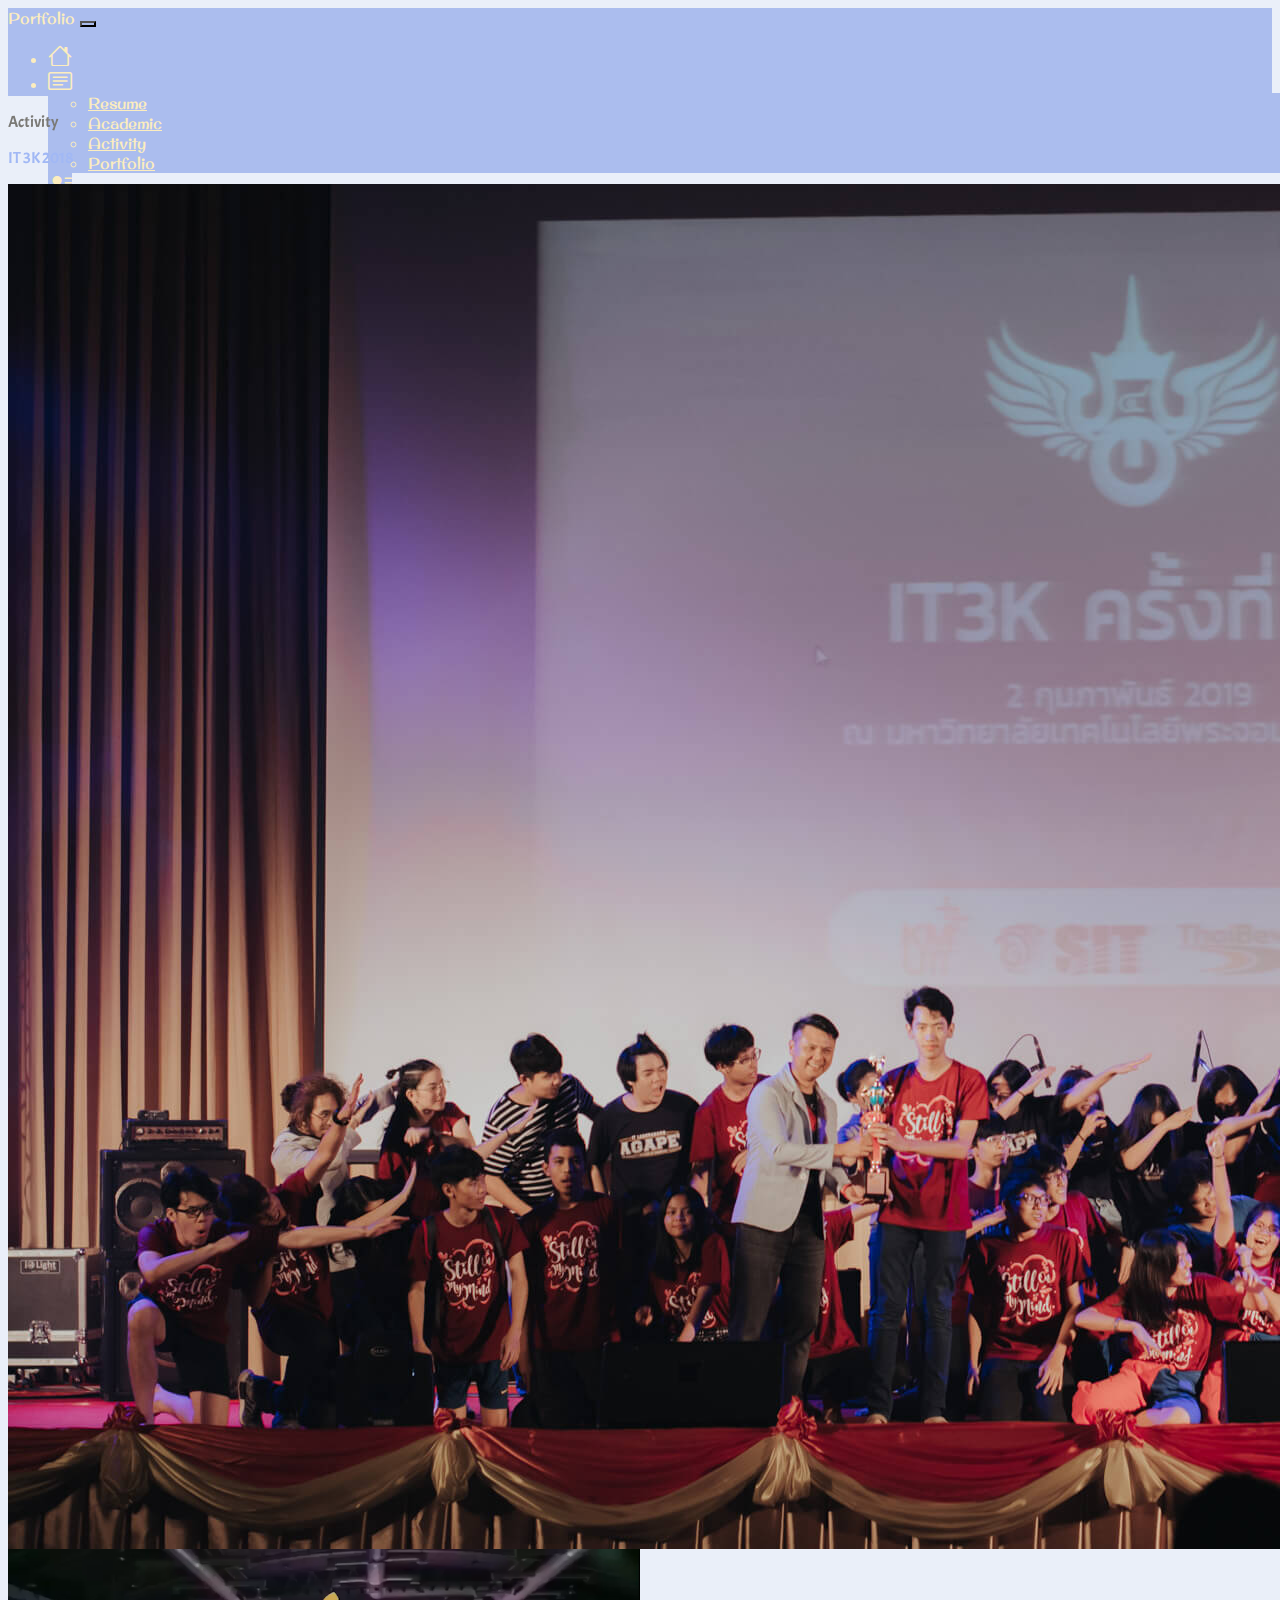
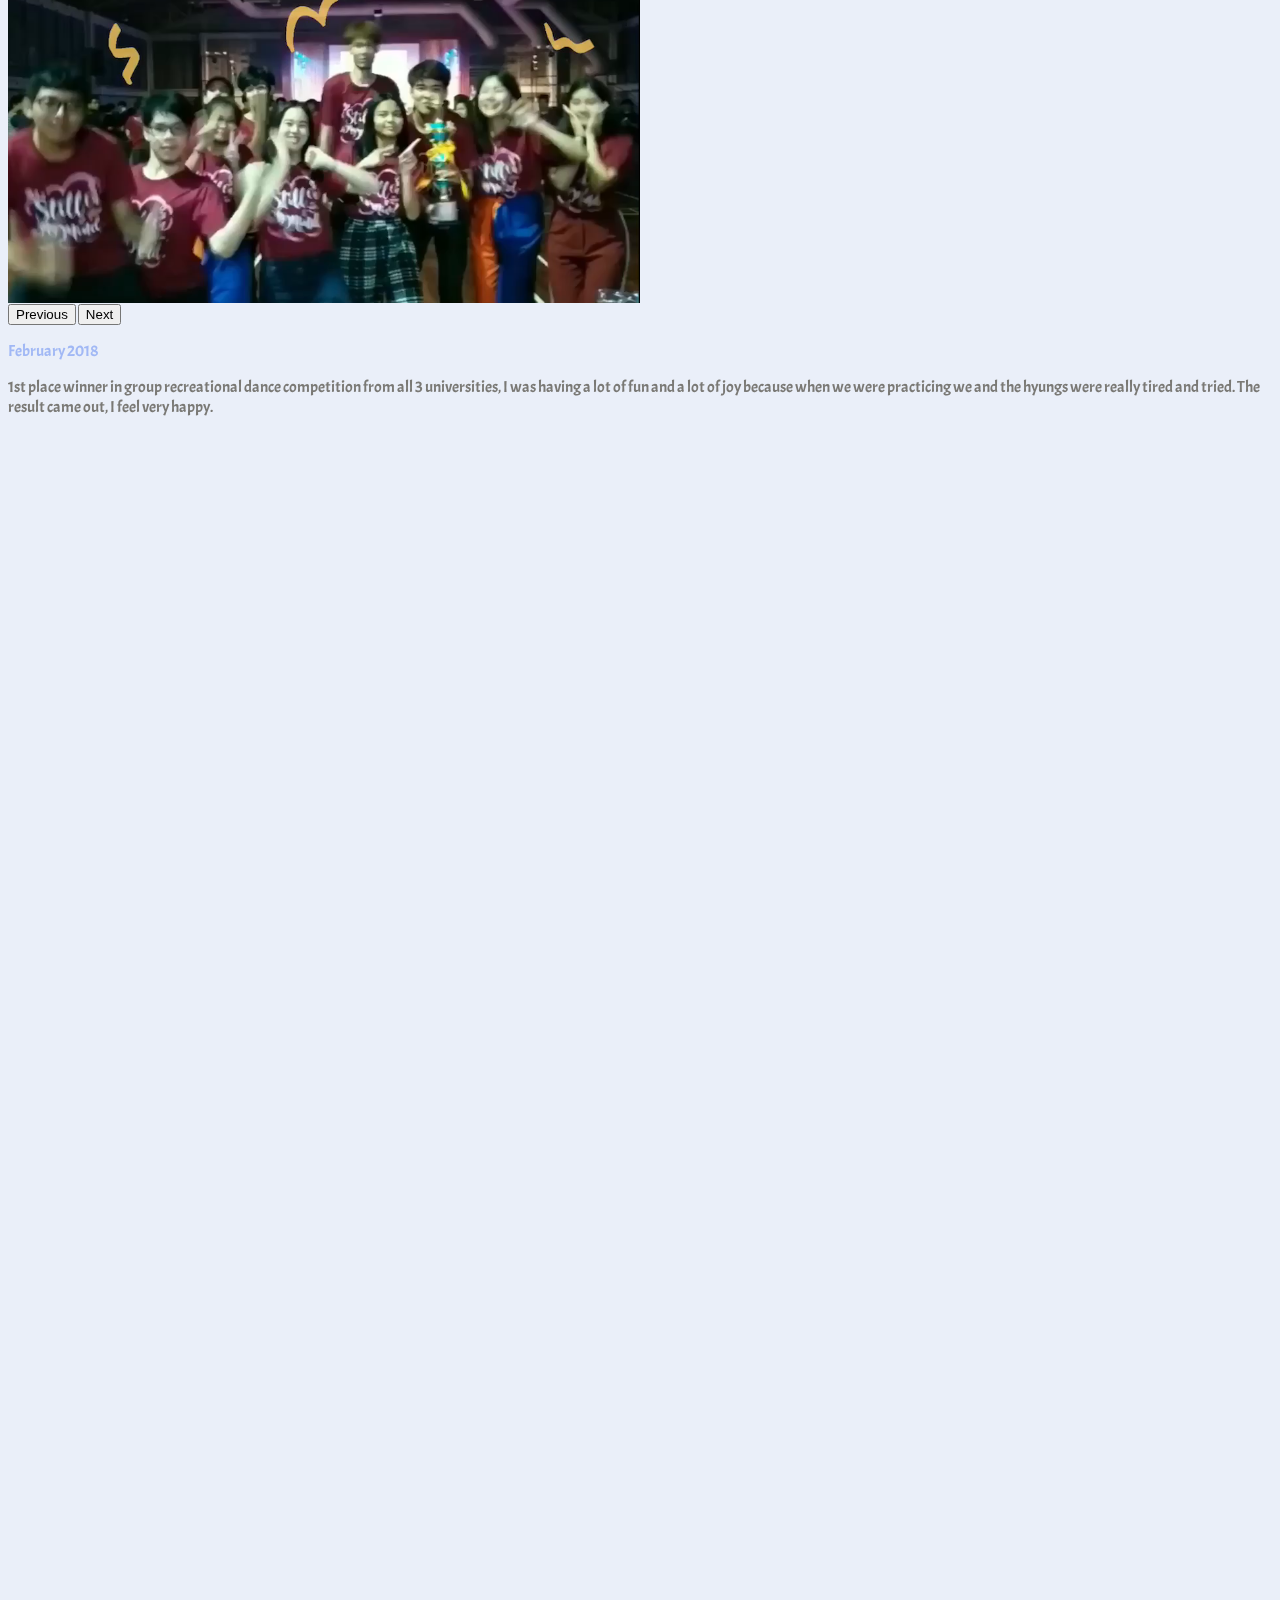
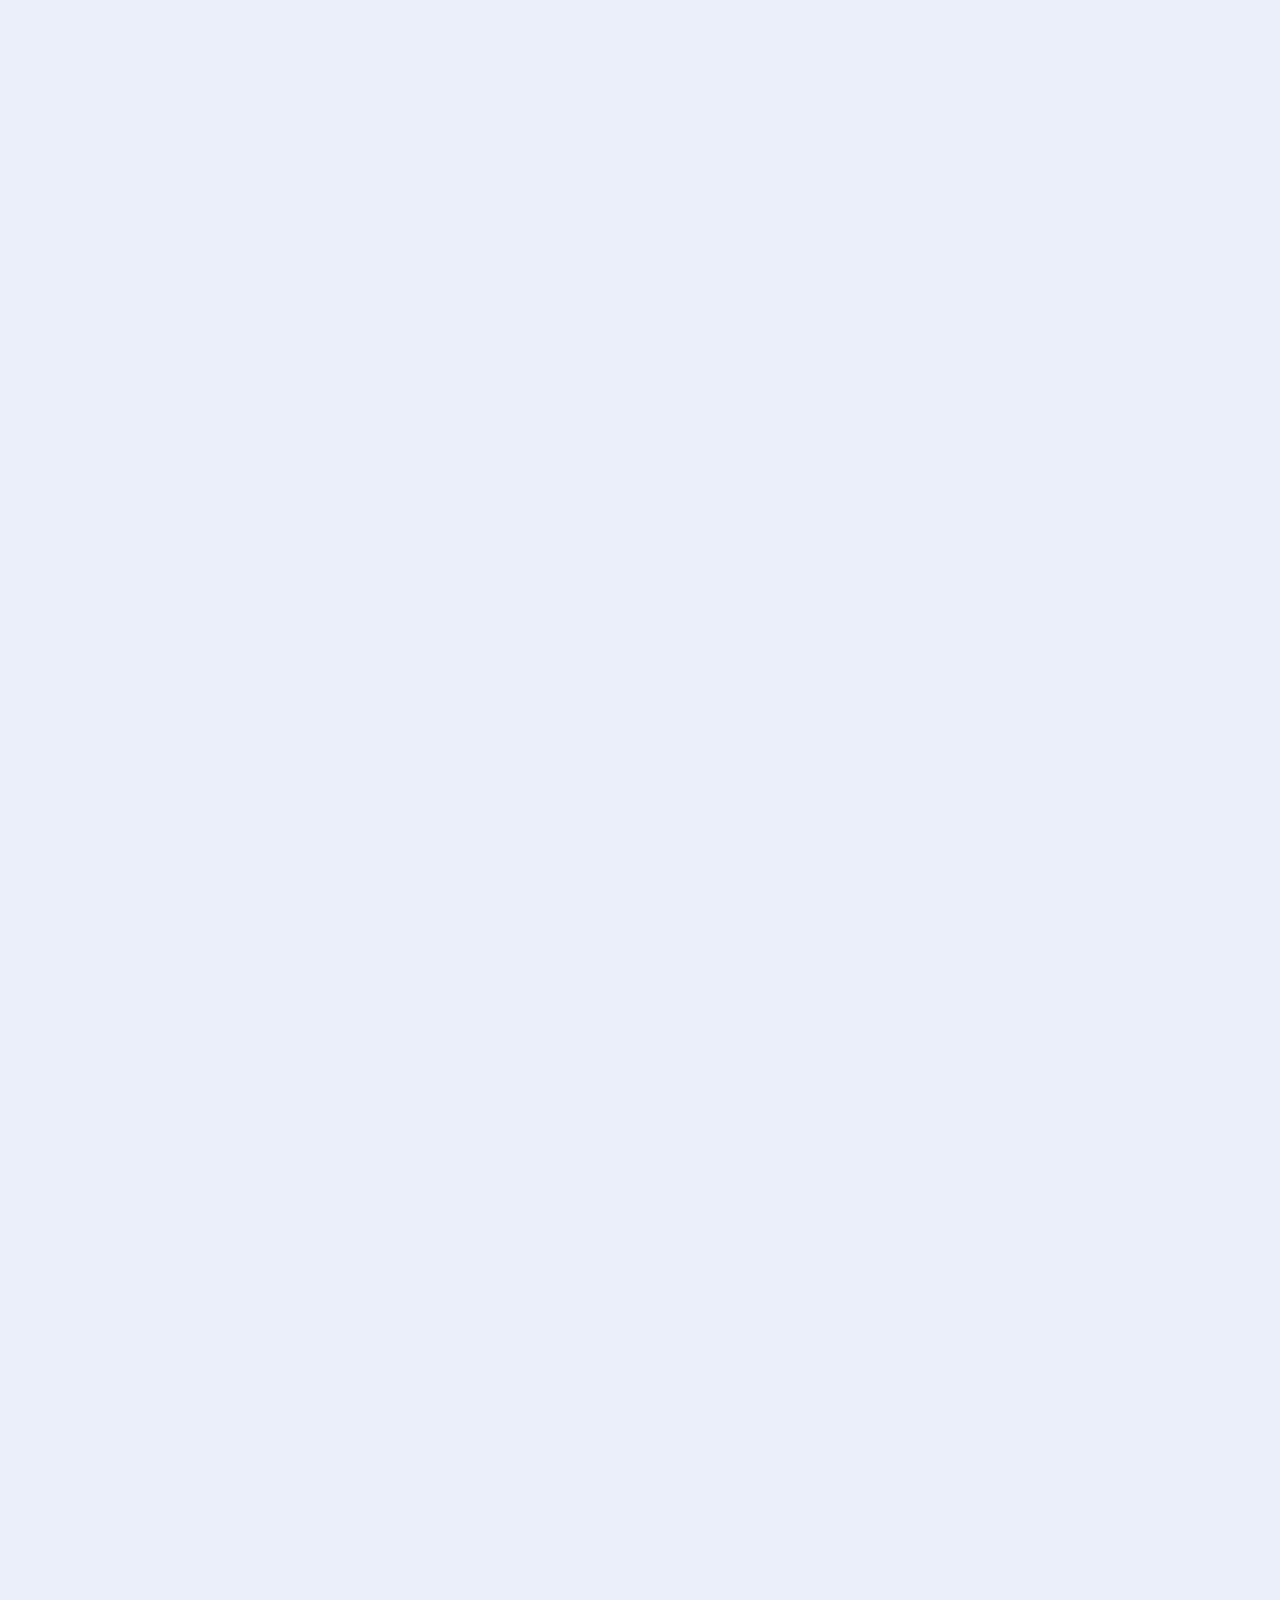
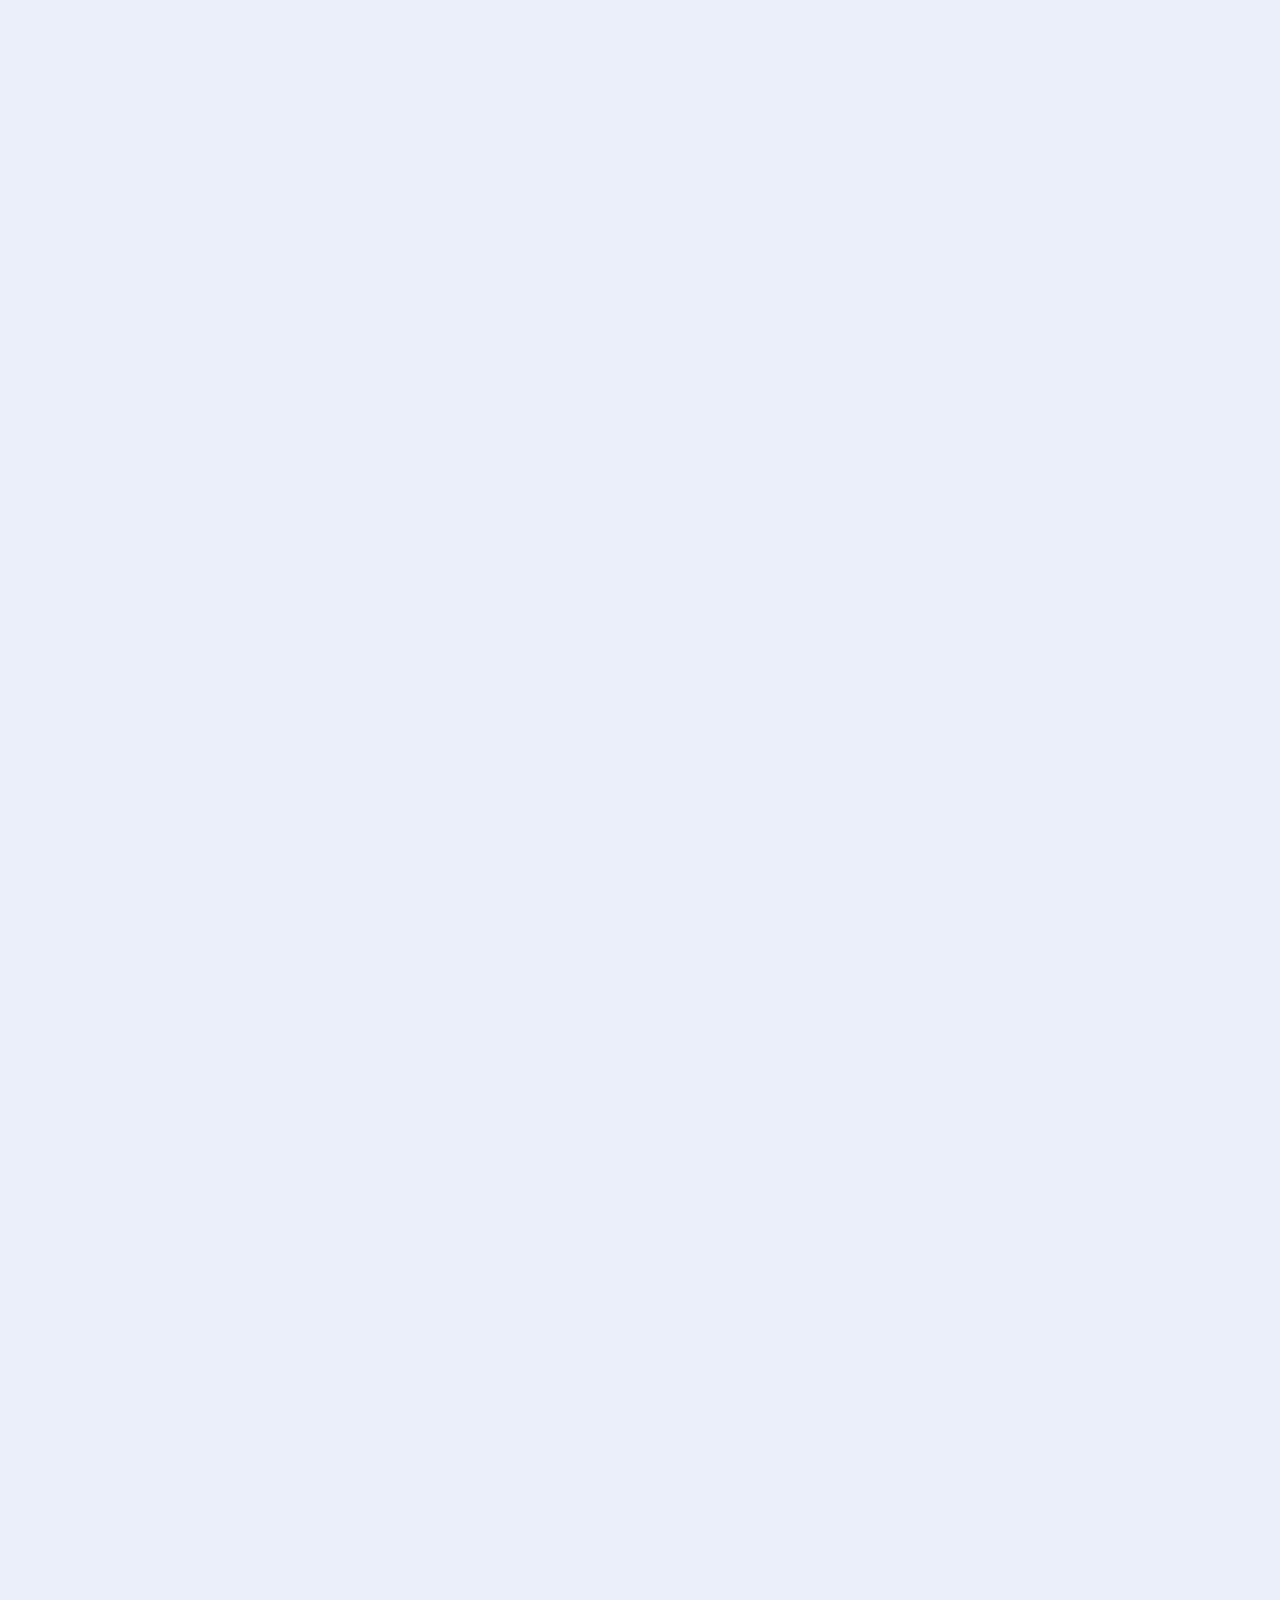
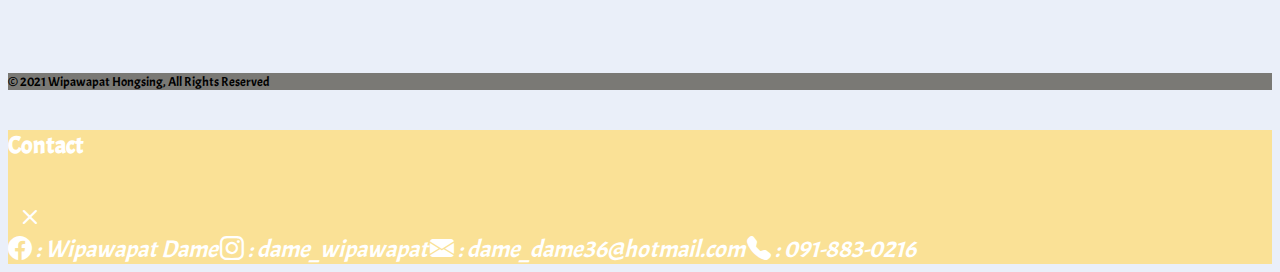
<file: activity.html>
<html lang="en">

<head>
    <meta charset="UTF-8">
    <meta http-equiv="X-UA-Compatible" content="IE=edge">
    <meta name="viewport" content="width=device-width, initial-scale=1.0">
    <title>Portfolio</title>
    <!-- CSS only -->
    <link href="https://cdn.jsdelivr.net/npm/bootstrap@5.0.0-beta3/dist/css/bootstrap.min.css" rel="stylesheet"
        integrity="sha384-eOJMYsd53ii+scO/bJGFsiCZc+5NDVN2yr8+0RDqr0Ql0h+rP48ckxlpbzKgwra6" crossorigin="anonymous">
    <link rel="stylesheet" href="style.css">
    <link href="https://unpkg.com/aos@2.3.1/dist/aos.css" rel="stylesheet">
    <link rel="stylesheet" href="https://cdn.jsdelivr.net/npm/bootstrap-icons@1.4.1/font/bootstrap-icons.css">
    <!-- Fonts -->
    <link rel="preconnect" href="https://fonts.gstatic.com">
    <link href="https://fonts.googleapis.com/css2?family=Original+Surfer&display=swap" rel="stylesheet">
    <link href="https://fonts.googleapis.com/css2?family=Acme&display=swap" rel="stylesheet">
</head>

<body>
    <nav id="navbar" class="navbar navbar-expand-sm navbar-light px-5">
        <div class="container-fluid">
            <span class="navbar-brand h2">Portfolio</span>
            <button class="navbar-toggler" type="button" data-bs-toggle="collapse"
                data-bs-target="#navbarSupportedContent" aria-controls="navbarSupportedContent" aria-expanded="false"
                aria-label="Toggle navigation">
                <span class="navbar-toggler-icon"></span>
            </button>
            <div class="collapse navbar-collapse justify-content-end" id="navbarSupportedContent">
                <ul class="navbar-nav mb-lg-0">
                    <li class="nav-item mx-3">
                        <a class="nav-link active bi bi-house text-center" aria-current="page" href="index.html"></a>
                    </li>
                    <li class="nav-item dropdown mx-3">
                        <a class="nav-link bi bi-card-text  text-center" id="navbarDropdown" role="button"
                            data-bs-toggle="dropdown" aria-expanded="false">
                        </a>
                        <ul class="dropdown-menu" aria-labelledby="navbarDropdown">
                            <li><a class="dropdown-item" href="resume.html">Resume</a></li>
                            
                            <li><a class="dropdown-item" href="academic.html">Academic</a></li>
                            <li><a class="dropdown-item" href="activity.html">Activity</a></li>
                            <li><a class="dropdown-item" href="poster.html">Portfolio</a></li>
                        </ul>
                    </li>
                    <li class="nav-item text-center mx-3">
                        <a class="nav-link active bi bi-person-lines-fill" aria-current="page" data-bs-toggle="modal"
                            data-bs-target="#contactModal" href="contact.html"></a>
                    </li>
                </ul>
            </div>
        </div>
    </nav>
    <div class="d-flex flex-column">
        <div class="container mt-3">
            <p data-aos="fade-up" data-aos-anchor-placement="top-center" class="fs-1 my-5 px-3" style="color: #7a7975;">Activity</p>
        </div>
        <div data-aos="fade-up" data-aos-anchor-placement="top-center" class="container d-flex flex-column mb-4">
            <p class="fs-2 my-3 px-3" style="color: #a1b8f5;">
                IT 3K 2018
            </p>
            <div id="carousel" class="carousel mx-auto slide my-3" data-bs-ride="carousel">
                <div class="carousel-inner">
                    <div class="carousel-item active">
                        <img src="assets/activity/it3k_1.jpg" class="d-block w-100" alt="it3k_1">
                    </div>
                    <div class="carousel-item text-center">
                        <video class="mx-auto" width="100%" autoplay loop>
                            <source src="assets/activity/it3k_2.mp4" type="video/mp4">
                        </video>
                    </div>
                </div>
                <button class="carousel-control-prev" type="button" data-bs-target="#carousel" data-bs-slide="prev">
                    <span class="carousel-control-prev-icon" aria-hidden="true"></span>
                    <span class="visually-hidden">Previous</span>
                </button>
                <button class="carousel-control-next" type="button" data-bs-target="#carousel" data-bs-slide="next">
                    <span class="carousel-control-next-icon" aria-hidden="true"></span>
                    <span class="visually-hidden">Next</span>
                </button>
            </div>
            <p class="fs-3 my-3 px-3 fw-bold" style="color: #a1b8f5;">
                February 2018
            </p>
            <p class="fs-3 my-3 px-3" style="color: #7a7975;">
                1st place winner in group recreational dance competition from all 3 universities, I was having a lot of
                fun and a lot of joy because when we were practicing we and the hyungs were really tired and tried. The
                result came out, I feel very happy.
            </p>
        </div>
        <div data-aos="fade-up" data-aos-anchor-placement="top-center" class="container d-flex flex-column my-4">
            <p class="fs-2 my-3 px-3" style="color: #a1b8f5;">
                IT Camp 2019
            </p>
            <div id="carousel3" class="carousel mx-auto slide my-3" data-bs-ride="carousel3">
                <div class="carousel-inner">
                    <div class="carousel-item active">
                        <img src="assets/activity/itcamp_1.jpg" class="d-block w-100" alt="itcamp_1">
                    </div>
                    <div class="carousel-item">
                        <img src="assets/activity/itcamp_2.jpg" class="d-block w-100" alt="itcamp_2">
                    </div>
                    <div class="carousel-item">
                        <img src="assets/activity/itcamp_3.jpg" class="d-block w-100" alt="itcamp_3">
                    </div>
                    <div class="carousel-item">
                        <img src="assets/activity/itcamp_4.jpg" class="d-block w-100" alt="itcamp_4">
                    </div>
                </div>
                <button class="carousel-control-prev" type="button" data-bs-target="#carousel3" data-bs-slide="prev">
                    <span class="carousel-control-prev-icon" aria-hidden="true"></span>
                    <span class="visually-hidden">Previous</span>
                </button>
                <button class="carousel-control-next" type="button" data-bs-target="#carousel3" data-bs-slide="next">
                    <span class="carousel-control-next-icon" aria-hidden="true"></span>
                    <span class="visually-hidden">Next</span>
                </button>
            </div>
            <p class="fs-3 my-3 px-3 fw-bold" style="color: #a1b8f5;">
                30 May - 2 June 2019
            </p>
            <p class="fs-3 my-3 px-3" style="color: #7a7975;">
                Camp for high school kids Who are interested and want to come to study IT, I take charge of the children
                and help them have fun and not too stressful in their studies, such as doing activities, inviting
                children to dance, scooping rice and filling up rice for children, inviting children to come together
                and talk to Relationship building
            </p>
        </div>
        <div data-aos="fade-up" data-aos-anchor-placement="top-center" class="container d-flex flex-column my-4">
            <p class="fs-2 my-3 px-3" style="color: #a1b8f5;">
                IT Unite Camp 2019
            </p>
            <div id="carousel2" class="carousel mx-auto slide my-3" data-bs-ride="carousel2">
                <div class="carousel-inner">
                    <div class="carousel-item active">
                        <img src="assets/activity/unite_1.jpg" class="d-block w-100" alt="unite_1">
                    </div>
                    <div class="carousel-item">
                        <img src="assets/activity/unite_3.jpg" class="d-block w-100" alt="unite_3">
                    </div>
                    <div class="carousel-item text-center">
                        <video width="100%" autoplay loop>
                            <source src="assets/activity/unite_2.mp4" type="video/mp4">
                        </video>
                    </div>
                </div>
                <button class="carousel-control-prev" type="button" data-bs-target="#carousel2" data-bs-slide="prev">
                    <span class="carousel-control-prev-icon" aria-hidden="true"></span>
                    <span class="visually-hidden">Previous</span>
                </button>
                <button class="carousel-control-next" type="button" data-bs-target="#carousel2" data-bs-slide="next">
                    <span class="carousel-control-next-icon" aria-hidden="true"></span>
                    <span class="visually-hidden">Next</span>
                </button>
            </div>
            <p class="fs-3 my-3 px-3 fw-bold" style="color: #a1b8f5;">
                12-14 July 2019
            </p>
            <p class="fs-3 my-3 px-3" style="color: #7a7975;">
                Freshy student camp ,I am serves as part of organizing fun activities for freshy student to relax and
                provide opportunities for them to get to know each other. And have more friends
            </p>
        </div>
    </div>
    <div class="w-100 footer bg-dark text-white text-center p-3" style="background-color: #7a7975;">
        <small>© 2021 Wipawapat Hongsing, All Rights Reserved</small>
    </div>
    <!-- Modal -->
    <div class="modal fade" id="contactModal" tabindex="-1" aria-labelledby="contactModal" aria-hidden="true">
        <div class="modal-dialog modal-dialog-centered">
            <div class="modal-content">
                <div class="modal-header">
                    <h5 class="modal-title" id="contactModal">Contact</h5>
                    <button type="button" id="cross" class="bi bi-x" data-bs-dismiss="modal" aria-label="Close"></button>
                </div>
                <div class="modal-body d-flex flex-column">
                    <i class="bi bi-facebook"> : Wipawapat Dame</i>
                    <i class="bi bi-instagram"> : dame_wipawapat</i>
                    <i class="bi bi-envelope-fill"> : dame_dame36@hotmail.com</i>
                    <i class="bi bi-telephone-fill"> : 091-883-0216</i>
                </div>
            </div>
        </div>
    </div>
    <!-- JavaScript Bundle with Popper -->
    <script src="https://cdn.jsdelivr.net/npm/bootstrap@5.0.0-beta3/dist/js/bootstrap.bundle.min.js"
        integrity="sha384-JEW9xMcG8R+pH31jmWH6WWP0WintQrMb4s7ZOdauHnUtxwoG2vI5DkLtS3qm9Ekf" crossorigin="anonymous">
    </script>
    <script src="https://unpkg.com/aos@2.3.1/dist/aos.js"></script>
    <script>
        AOS.init({
            duration: 1200,
            });
    </script>
</body>

</html>
</file>
<file: style.css>
body {
  background-color: #EAEFF9;
  font-family: "Acme", sans-serif;
  overflow-x: hidden;
}


#main {
  min-height: calc(100vh - 10%);
}
.container {
  padding: 0;
}

.navbar {
  height: 10%;
  z-index: 10;
}


.navbar-nav .dropdown-menu {
  position: relative;
  width: 100%;
}
.dropdown-menu {
  position: relative;
  width: 100%;
  background-color: #ABBDEE;
}

#navbar,
#navbar span,
#navbar a {
  font-family: "Original Surfer", cursive;
  background-color: #ABBDEE;
  color: #fcedbe;
}

.modal-content {
  background-color:  #fae196;
}

.carousel-control-next-icon{
  background-color: #fcedbe;
}

.carousel-control-prev-icon{
  background-color: #fcedbe;
}

.navbar-toggler {
  background-color: #ABBDEE !important;
  color: #ABBDEE !important;
}

.dropdown-item {
  background-color: transparent !important;
  color: #fcedbe !important;
}

.bi,
.modal-title {
  font-size: 1.5rem;
  color: white;
}



#cross {
  font-size: 2rem;
  background-color: transparent;
  border: 0;
}

.nav-pills .nav-link {
  color: #fac240;
}
.nav-pills .nav-link.active,
.nav-pills .show > .nav-link {
  color: #fcedbe;
  background-color: #fac240;
}

@media (min-width: 576px) {
  #aboutme-photo {
    border-radius: 50%;
  }
  .poster {
    width: 90% !important;
  }
}

@media (min-width: 992px) {
  /* #typing {
    margin: 1rem auto !important;
  } */
  .carousel {
    max-width: 60%;
  }
  #academy {
    max-width: 70%;
  }
}

@media (min-width: 1200px) {
  #aboutme-photo {
    width: 50%;
  }
  .carousel {
    max-width: 50%;
  }
  #academy {
    max-width: 60%;
  }
  .poster {
    width: 50% !important;
  }
}
</file>
